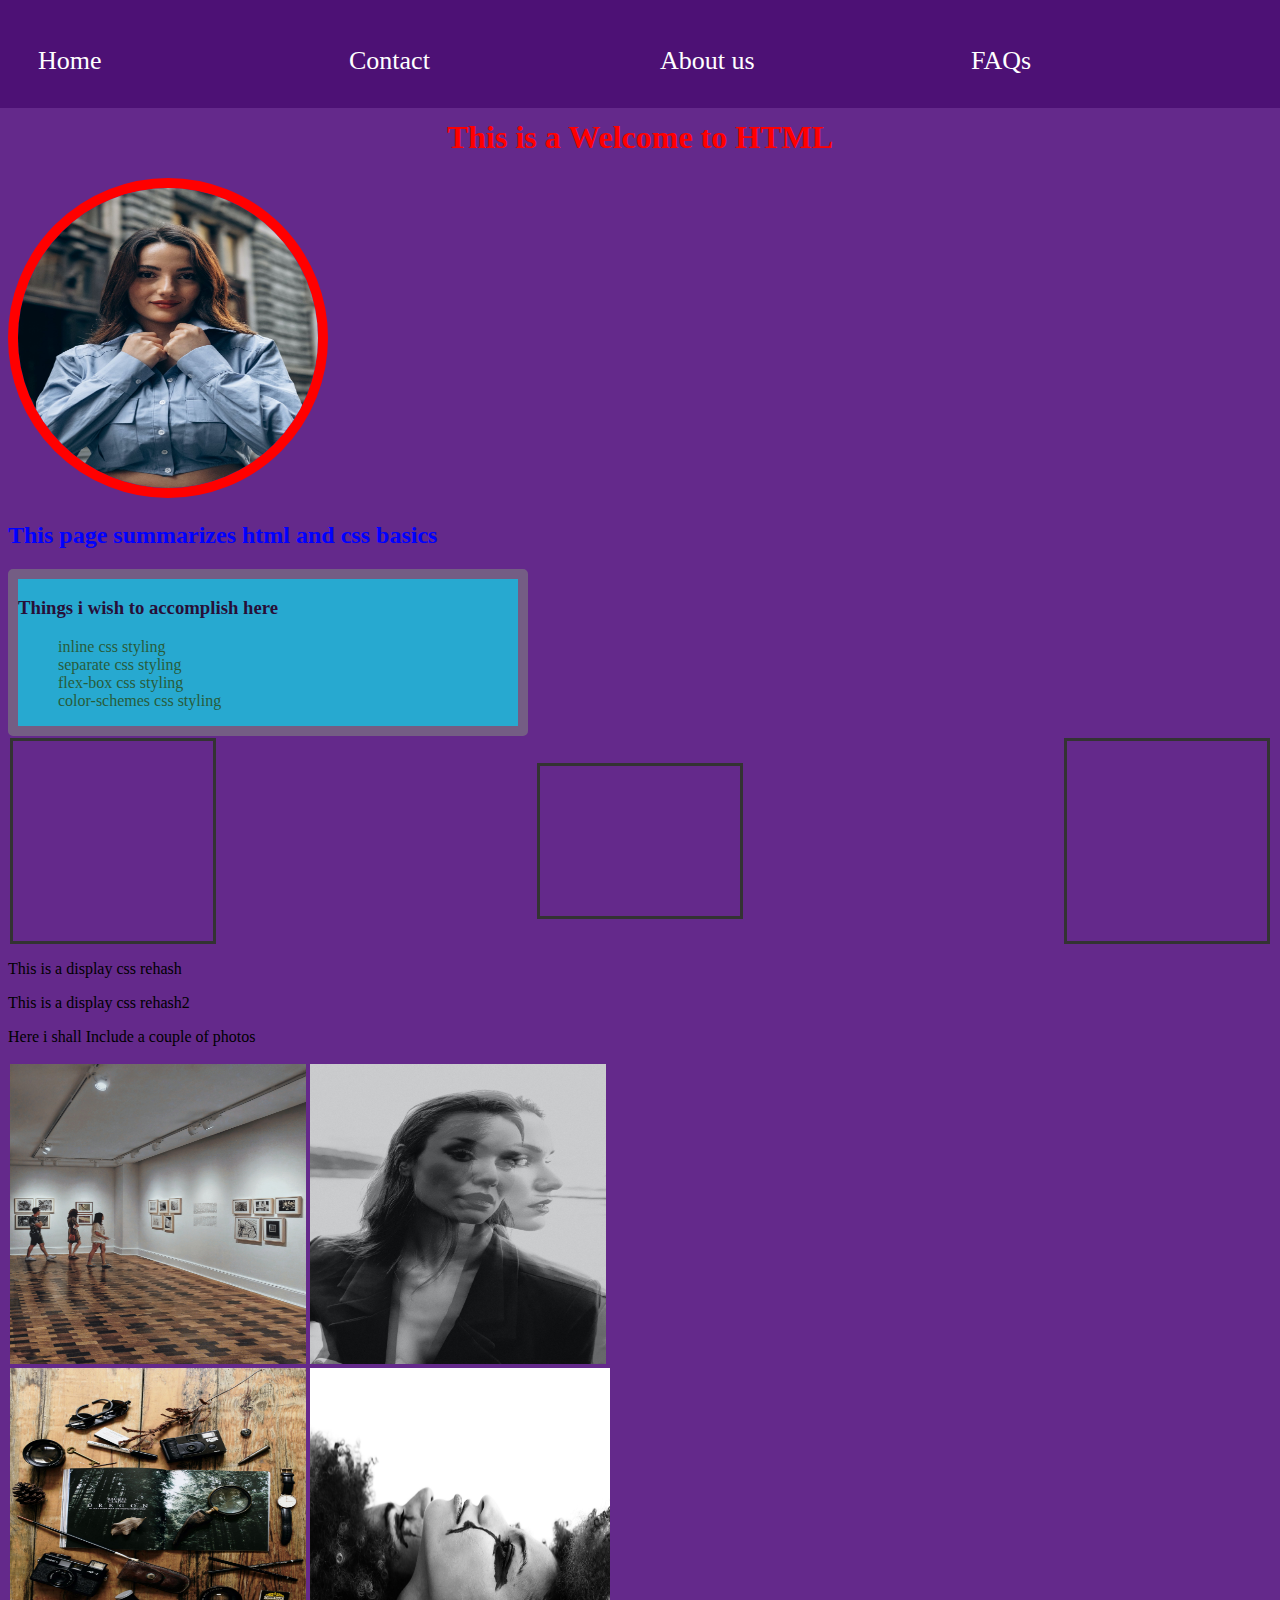
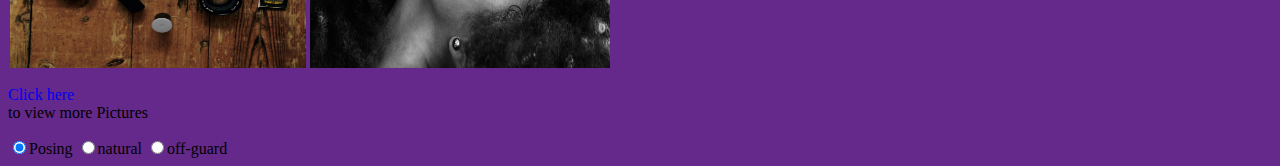
<file: index.html>
<!DOCTYPE html>
<html lang="en">
<head>
    <meta charset="UTF-8">
    <meta http-equiv="X-UA-Compatible" content="IE=edge">
    <meta name="viewport" content="width=device-width, initial-scale=1.0">
    <link href="style.css"  rel="stylesheet" type = "text/css">
    <title>Welcome</title>
</head>
<body>
    <nav>
        <ul class="nav-items">
            <a class="nav" href="#"><li>Home</li></a>
            <a class="nav" href="#"><li>Contact</li></a>
            <a class="nav" href="#"><li>About us</li></a>
            <a class="nav" href="#"><li>FAQs</li></a>
        </ul>
    </nav>
    
    <main>
        <h1 class="start-page">This is a Welcome to HTML</h1>
        <div class="profile">
            <img src="3.jpg" alt="girl-photo2">
        </div> 
        <h2 style="color:blue">This page summarizes html and css basics</h2>
        <div class="content">
            <h3>Things i wish to accomplish here</h3>
            <ul>
                <li>inline css styling</li>
                <li>separate css styling</li>
                <li>flex-box css styling</li>
                <li>color-schemes css styling</li>
            </ul>
        </div>
        <div>
            <div class="flex-content">
                <div class="flex-con flex-item1"></div>
                <div class="flex-con flex-item2"></div>
                <div class="flex-con flex-item3"></div>
            </div>
            <span>
                <p>This is a display css rehash</p>
                <p>This is a display css rehash2</p>
            </span>
            <p>Here i shall Include a couple of photos</p>
            <div class="grid-container">
                <a class="grid-item"href="#"><img src="1.jpg" alt="girl-photo"></a>
                <a class="grid-item" href="#"><img src="2.jpg" alt="girl-photo"></a>
                <a class="grid-item" href="#"><img src="5.jpg" alt="girl-photo"></a>
                <a class="grid-item" href="#"><img src="6.jpg" alt="girl-photo"></a>

            </div>
            
            <p><a href="#">Click here </a>to view more Pictures</p>
        </div>
        <form id="phot-collage-form" action="/4.jpg">
            <label><input type="radio" name="girl posing" checked>Posing</label>
            <label><input type="radio" name="girl posing" >natural</label>
            <label><input type="radio" name="girl posing" >off-guard</label>
        </form>

    </main>
    
</body>
</html>
</file>
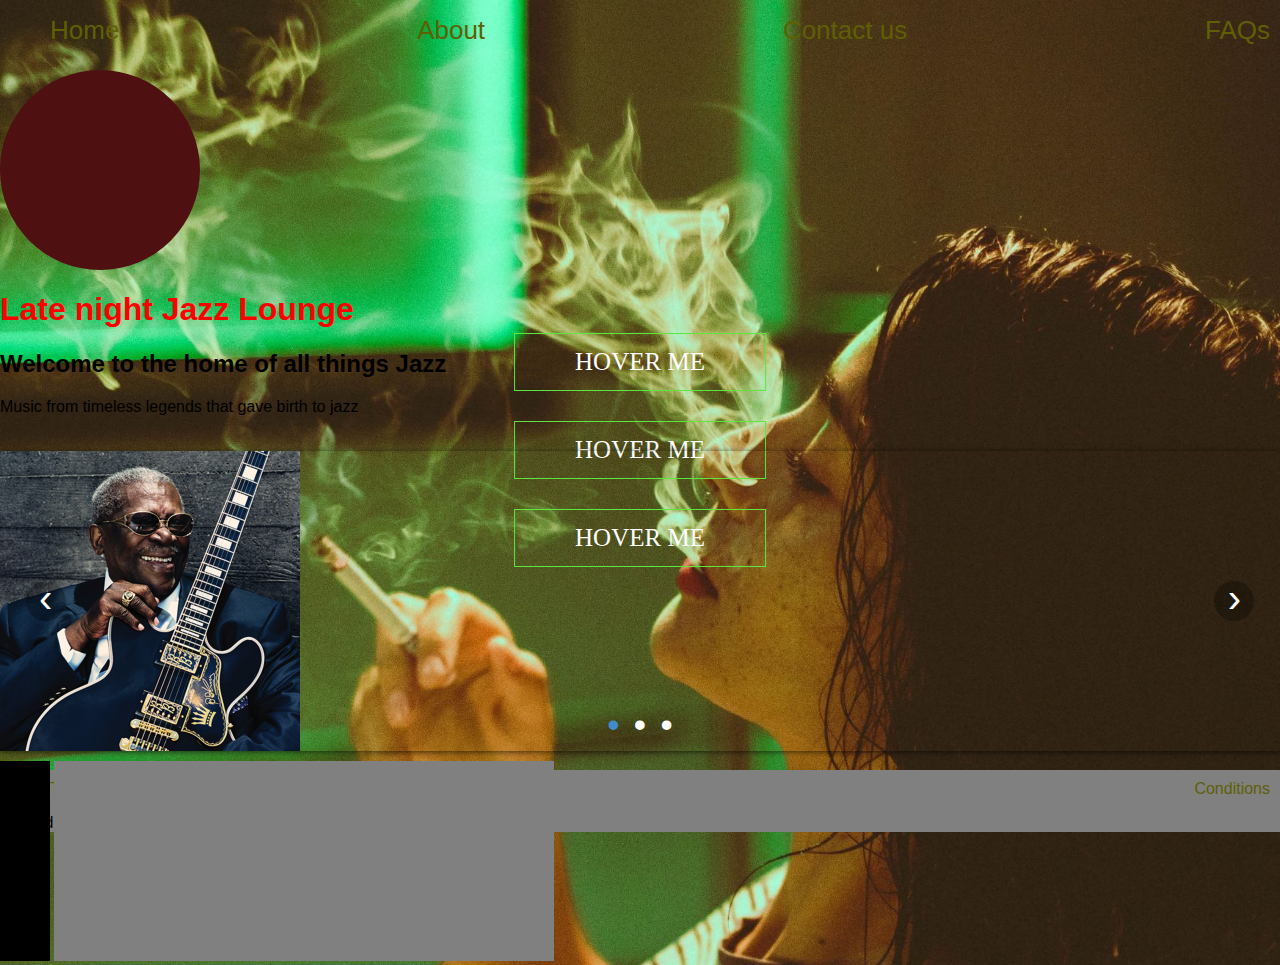
<file: flex/index.html>
<!DOCTYPE html>
<html lang="en">
<head>
    <meta charset="UTF-8">
    <meta http-equiv="X-UA-Compatible" content="IE=edge">
    <meta name="viewport" content="width=device-width, initial-scale=1.0">
    <link href="index.css"  rel="stylesheet" type = "text/css">
    <title>Document</title>
</head>
<body>
    <header>
        <ul class="navigation-list">
            <li class="navigation-item"><a href="#">Home</a></li>
            <li class="navigation-item"><a href="#">About</a></li>
            <li class="navigation-item"><a href="#">Contact us</a></li>
            <li class="navigation-item"><a href="#">FAQs</a></li>
        </ul>
    </header>
    <main>
        <div class="parent">
            <div class="child"></div>
        </div>
        <h1 class="text-red">Late night Jazz Lounge</h1>
        <h2>Welcome to the home of all things Jazz</h2>
        <p>Music from timeless legends that gave birth to jazz</p>
        <div class="middle">
            <a href="#" class="btn btn-1">Hover Me</a>
            <a href=# class="btn btn-2">Hover Me</a>
            <a href="#" class="btn btn-3">Hover Me</a>
        </div>
        <div class="carousel">
            <div class="carousel-inner">
                <input class="carousel-open" type="radio" id="carousel-1" name="carousel" aria-hidden="true" hidden="" checked="checked">
                <div class="carousel-item">
                    <img class="carousel-img" src="./b1.png">
                </div>
                <input class="carousel-open" type="radio" id="carousel-2" name="carousel" aria-hidden="true" hidden="">
                <div class="carousel-item">
                    <img class="carousel-img2" src="./c1.png">
                </div>
                <input class="carousel-open" type="radio" id="carousel-3" name="carousel" aria-hidden="true" hidden="">
                <div class="carousel-item">
                    <img class="carousel-img" src="./l1.png">
                </div>
                <label for="carousel-3" class="carousel-control prev control-1">‹</label>
                <label for="carousel-2" class="carousel-control next control-1">›</label>
                <label for="carousel-1" class="carousel-control prev control-2">‹</label>
                <label for="carousel-3" class="carousel-control next control-2">›</label>
                <label for="carousel-2" class="carousel-control prev control-3">‹</label>
                <label for="carousel-1" class="carousel-control next control-3">›</label>
                <ol class="carousel-indicators">
                    <li>
                        <label for="carousel-1" class="carousel-bullet">•</label>
                    </li>
                    <li>
                        <label for="carousel-2" class="carousel-bullet">•</label>
                    </li>
                    <li>
                        <label for="carousel-3" class="carousel-bullet">•</label>
                    </li>
                </ol>
            </div>
        </div>
        <div class="box1"></div>
        <div class="box2">

        </div>
    </main>
    <footer>
        <ul class="navigation-list">
            <li class="navigation-item"><a href="#">Terms of use</a></li>
            <li class="navigation-item"><a href="#">Conditions</a></li>
        </ul>
        <p>created by ovich develops</p>
    </footer>
    
</body>
</html>
</file>
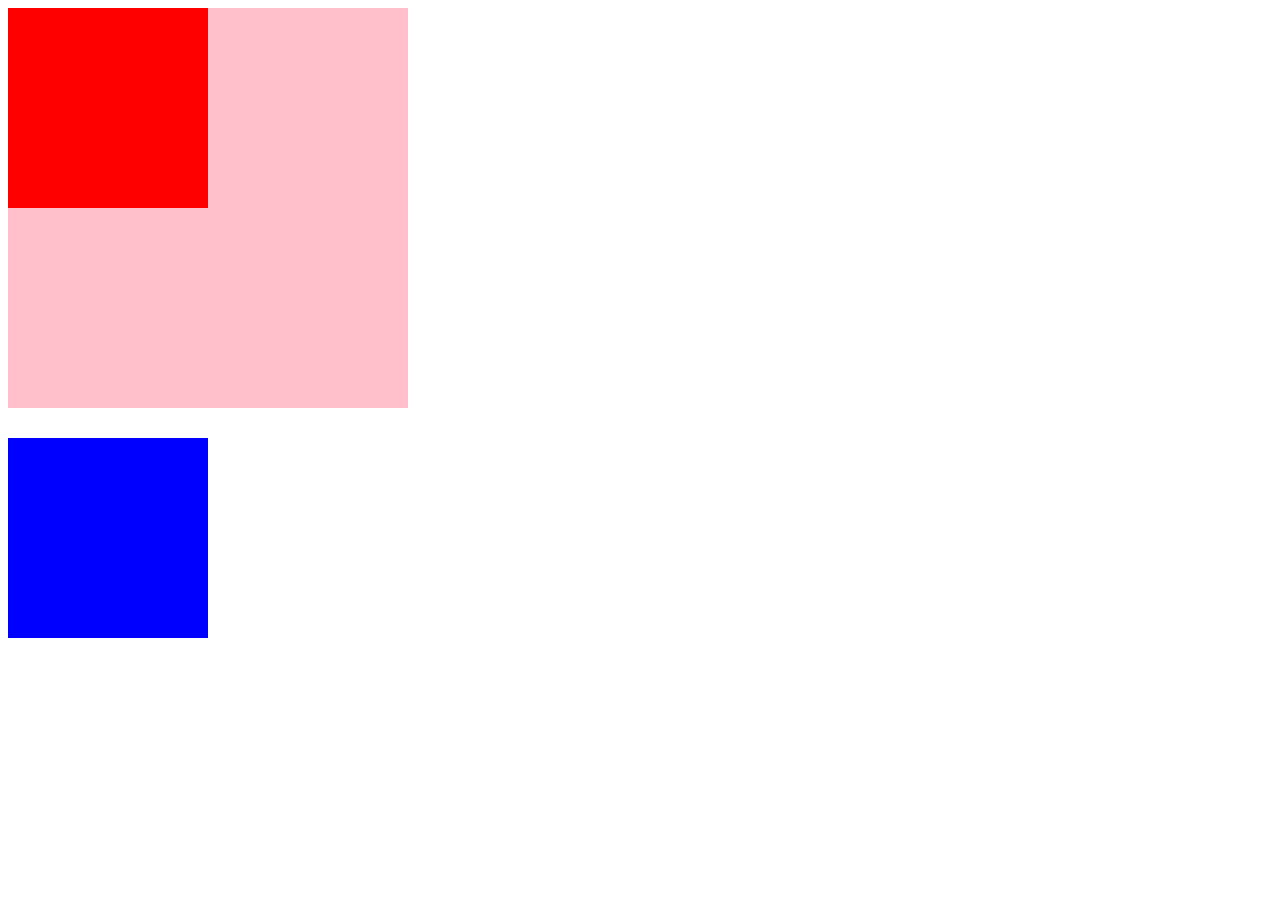
<file: flex/transition/index.html>
<!DOCTYPE html>
<html lang="en">
<head>
    <meta charset="UTF-8">
    <meta http-equiv="X-UA-Compatible" content="IE=edge">
    <meta name="viewport" content="width=device-width, initial-scale=1.0">
    <link href="./index.css" rel="stylesheet" type="text/css">
    <title>Document</title>
</head>
<body>
    <div class="parent">
        <div class="child"></div>
    </div>
    <div class="box"></div>
</body>
</html>
</file>
<file: style.css>
body{
    font-family: 'Times New Roman', Times, serif;
    background-color: rgb(100, 41, 139);
}
nav{
    background-color:rgb(77, 17, 117);
    margin: -10px;
    padding-top: 2rem;
    padding-bottom: 1rem;

}
.nav-items{
    display: flex;
    justify-content: space-between;
}
.flex-content{
    display: flex;
    justify-content: space-between;
    margin:2px;
}
.flex-con{
    border: 3px solid #333;
    width:200px;
    height:10px;
}
.flex-item1{
    min-height: 200px;
    color:red;
    flex-shrink: 0;
}
.flex-item2{
    min-height: 150px;
    align-self: center;
    color:green;
}
.flex-item3{
    min-height: 200px;
    color:blue;
}

.nav{
    font-size:26px;
    
}

.profile img{
    border-width: 10px;
    border-color: red;
    border-radius: 50%;
    border-style:solid;
}
.nav li{
    color:white;
    display: flex;
    position:relative;
    justify-content: flex-end;
    align-items: flex-end;
    text-align: end;
}
h1{
    color:red;
    
}
p{
    display:block;
}
a{
    text-decoration: none;
    display:flex;
    flex: 1;
    flex-direction: row;
}
a:hover{
    color:blue;
}
a:visited{
    color: purple;
}
.content{
    width:500px;
    border-radius: 5px;
    border-color: grey;
    border-width:10px;
    border-style: solid;
    background-color: aqua;
    opacity: 0.6;
}
li{
    display: flex;
    text-decoration: none;
    color:green;
    flex-direction: row;

    
}
.start-page{
    font-size:32px;
    justify-content: center;
    text-align: center;
}

img{
    width:300px;
    height:300px;
}
.grid-container{
    display: grid;
    grid-template-columns: 300px 300px;
}
.grid-item{
    margin:2px;
}
</file>
<file: flex/index.css>
*{
    box-sizing: border-box;
}
body{
    font-family: sans-serif;
    margin:0;
    grid-template-columns: 30% auto;
    background-image: url("../4.jpg");
    background-size: cover;
    background-repeat: no-repeat;

}
header{
    padding-top:5px;
    height:70px;
    justify-content: center;
    align-items: center;
}
header a{
    font-size:26px;
    color:rgb(82, 57, 10);
}
main{
    height:700px;
}
.text-red{
    color:red;
}
.parent{
    width:200px;
    height:200px;
    border-radius: 50%;
    background-color:rgb(78, 16, 16);

}
.child{
    width:50%;
    height:50%;
    border-radius: 50%;
    transition: transform;
}
.parent:hover .child{
    background-color: blue;
    animation: jazzintro 2s ease-out;
    animation-fill-mode: forwards;
    animation-iteration-count: 3;
}
 @keyframes jazzintro{
    0%{
        transform: translateX(0%);
    }
    33%{
        background-color: red;
        transform: translateX(100%);
    }
    66%{
        background-color: yellow;
        transform: translateX(100%) translateY(100%);
    }
    100%{
        background-color: green;
        transform: translateX(0%) translateY(0%);
    }
 }
 .navigation-list{
    list-style: none;
    margin:0;
    padding-top:10px;
    display: flex;
    justify-content: space-between;
}
.navigation-item{
    margin: 0 10px;
}
.navigation-item a{
    text-decoration: none;
    color:rgb(95, 95, 5);
}
.navigation-item a:hover{
    color:white;
}

.middle{
    position: absolute;
    top:50%;
    left:50%;
    transform: translate(-50%, -50%);
    margin-bottom: 5px;
}
.btn{
    position: relative;
    display: block;
    color:white;
    font-size:25px;
    font-family: "montserrat";
    margin:30px 0;
    text-decoration: none;
    border: 1px solid #5ee741;
    padding:14px 60px;
    text-transform: uppercase;
    overflow: hidden;
    transition: 1s all ease;
}
.btn::before{
    background: #dcd159;
    content: "";
    width:100%;
    height:100%;
    position:absolute;
    top:50%;
    left:50%;
    transform: translate(-50%, -50%);
    z-index: -1;
    transition:all 0.6s ease;
}
.btn-1::before{
    width:0;
    height:100%;
}
.btn-1:hover::before{
    width:100%;
}
.btn-2::before{
    width:100;
    height:0%;
}
.btn-2:hover::before{
    height:100%;
}
.btn-3::before{
    width:100;
    height:0%;
    transform: translate(-50%, -50%) rotate(45deg);
}
.btn-3:hover::before{
    height:280%;
}


 
.carousel-img{
    width:300px;
    height:400px;
    justify-content: center;
    align-items: center;
}
.carousel-img2{
    width:300px;
    height:400px;
}
.carousel {
    position: relative;
    box-shadow: 0px 1px 6px rgba(0, 0, 0, 0.64);
    margin-top: 35px;
}

.carousel-inner {
    position: relative;
    overflow: hidden;
    width: 100%;
}

.carousel-open:checked + .carousel-item {
    position: static;
    opacity: 100;
}

.carousel-item {
    position: absolute;
    opacity: 0;
    -webkit-transition: opacity 0.6s ease-out;
    transition: opacity 0.6s ease-out;
}

.carousel-item img {
    display: block;
    height: auto;
    max-width: 50%;
    justify-content: center;
}
.carousel-control {
    background: rgba(0, 0, 0, 0.28);
    border-radius: 50%;
    color: #fff;
    cursor: pointer;
    display: none;
    font-size: 40px;
    height: 40px;
    line-height: 35px;
    position: absolute;
    top: 50%;
    -webkit-transform: translate(0, -50%);
    cursor: pointer;
    -ms-transform: translate(0, -50%);
    transform: translate(0, -50%);
    text-align: center;
    width: 40px;
    z-index: 10;
}

.carousel-control.prev {
    left: 2%;
}

.carousel-control.next {
    right: 2%;
}

.carousel-control:hover {
    background: rgba(0, 0, 0, 0.8);
    color: #aaaaaa;
}

#carousel-1:checked ~ .control-1,
#carousel-2:checked ~ .control-2,
#carousel-3:checked ~ .control-3 {
    display: block;
}

.carousel-indicators {
    list-style: none;
    margin: 0;
    padding: 0;
    position: absolute;
    bottom: 2%;
    left: 0;
    right: 0;
    text-align: center;
    z-index: 10;
}

.carousel-indicators li {
    display: inline-block;
    margin: 0 5px;
}

.carousel-bullet {
    color: #fff;
    cursor: pointer;
    display: block;
    font-size: 35px;
}

.carousel-bullet:hover {
    color: #aaaaaa;
}

#carousel-1:checked ~ .control-1 ~ .carousel-indicators li:nth-child(1) .carousel-bullet,
#carousel-2:checked ~ .control-2 ~ .carousel-indicators li:nth-child(2) .carousel-bullet,
#carousel-3:checked ~ .control-3 ~ .carousel-indicators li:nth-child(3) .carousel-bullet {
    color: #428bca;
}
.box1{
    background-color: black;
    width:50px;
    height:200px;
    margin-top:10px;
    margin-right: 0;
    position:relative;
    display: inline-block;

}
.box2{
    background-color: grey;
    width:500px;
    height:200px;
    margin-top:10px;
    margin-left:0;
    position:relative;
    display: inline-block;
    animation-name: myframes;
    animation-duration: 2s;
    animation-iteration-count: infinite;
    animation-timing-function: ease-in-out;
    animation-delay: 0s;
    animation-direction: fowards;
    animation-play-state: running;


}
@keyframes myframes {
    0%{
        width:500px;
    }
    40%{
        background-color:rgb(134, 25, 25);
    }
    100%{
        width:100px;
        background-color:rgb(51, 39, 39);
    }
    
}
footer{
    background-color: grey;
    margin-bottom: -15px;
}
</file>
<file: flex/transition/index.css>
.parent{
    width:400px;
    height:400px;
    background-color: pink;;

}
.child{
    width:50%;
    height:50%;
    background-color: red;

}
.parent:hover .child{
    background-color: red;
    animation: example 3s ease-out;
    animation-fill-mode: forwards;
    animation-iteration-count: 3;
    animation-direction: alternate;
}
@keyframes example{
    0%{
        transform: translateX(0%);
    }
    33%{
        transform: translateY(100%);
        background-color: yellow;
    }
    66%{
        transform: translateX(100%) translateY(100%);
        background-color: green;
    }
    100%{
        transform: translateX(100%);
        background-color:blue;
    }

}
.box{
    width:200px;
    height:200px;
    background-color:blue;
    margin-top:30px;
    transition-duration: 2s;
    transition-property: transform;
    transition-timing-function: ease;


}
.box:hover{
    background: pink;
    transform: rotate(45deg);
}
</file>
